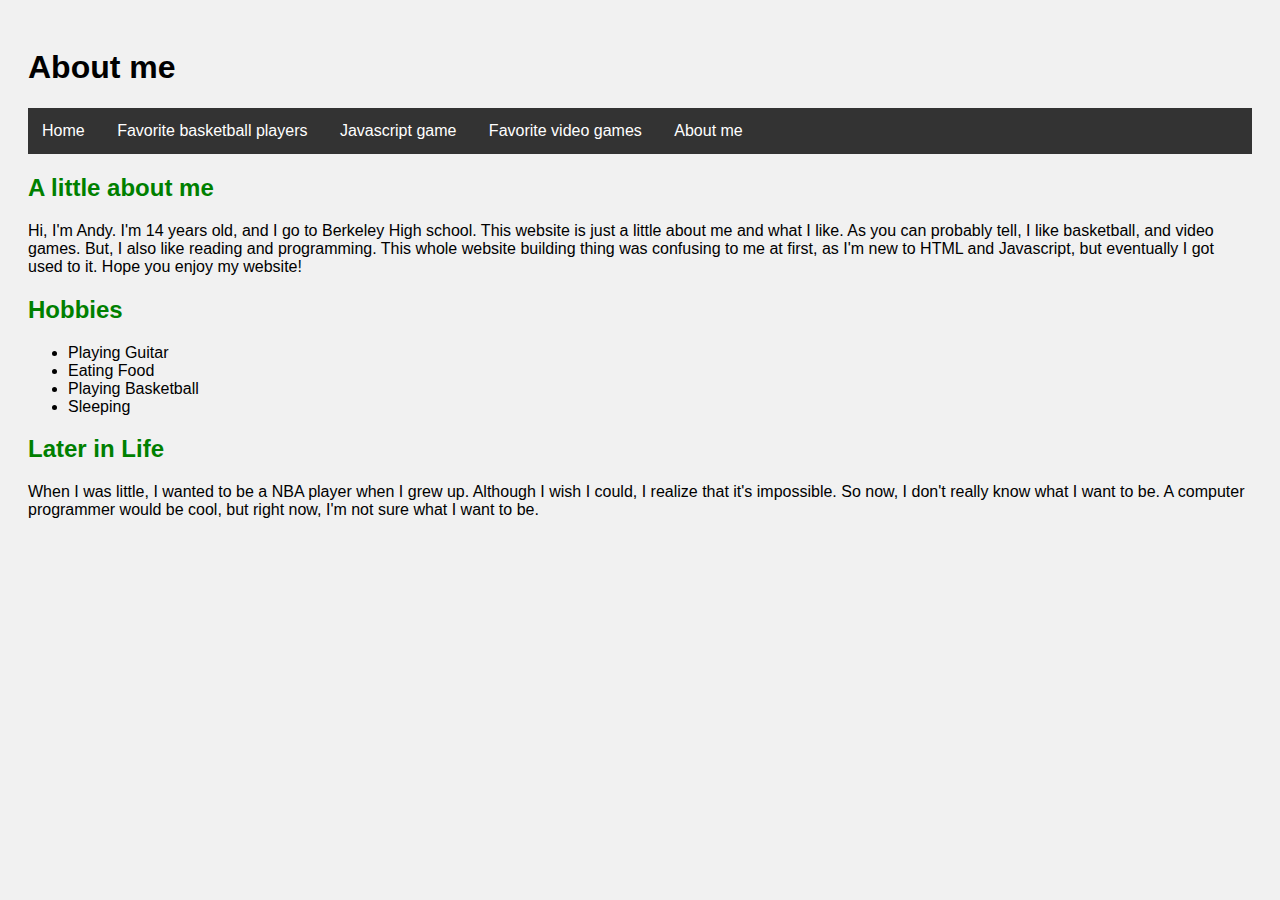
<file: AboutMe.html>
<!DOCTYPE html>
<html lang="en">
<head>
    <meta charset="UTF-8">
    <title>About me</title>
    <link rel="stylesheet" type="text/css" href="CSS.css">
</head>
<body>
<h1>About me</h1>
<div class="scrollmenu">
    <a href="https://a-zhang35.github.io/">Home</a>
    <a href="https://a-zhang35.github.io/BasketballPlayers">Favorite basketball players</a>
    <a href="https://a-zhang35.github.io/WordGuesser">Javascript game</a>
    <a href="https://a-zhang35.github.io/VideoGames">Favorite video games</a>
    <a href="https://a-zhang35.github.io/AboutMe">About me</a>
</div>
<h2>A little about me</h2>
<p>Hi, I'm Andy. I'm 14 years old, and I go to Berkeley High school. This website is just a little about me and what I like. As you can probably tell, I like basketball, and video games. But, I also like reading and programming. This whole website building thing was confusing to me at first, as I'm new to HTML and Javascript, but eventually I got used to it. Hope you enjoy my website!</p>
<h2> Hobbies</h2>
<ul>
    <li>Playing Guitar</li>
    <li>Eating Food</li>
    <li>Playing Basketball</li>
    <li>Sleeping</li>
</ul>
<h2>Later in Life</h2>
<p>When I was little, I wanted to be a NBA player when I grew up. Although I wish I could, I realize that it's impossible. So now, I don't really know what I want to be. A computer programmer would be cool, but right now, I'm  not sure what I want to be.</p>
</body>
</html>
</file>
<file: CSS.css>
h2 {
    color: green;
}
.text{
    color: black;
}

div.scrollmenu {
    background-color: #333;
    overflow: auto;
    white-space: nowrap;
}

div.scrollmenu a {
    display: inline-block;
    color: white;
    text-align: center;
    padding: 14px;
    text-decoration: none;
}

div.scrollmenu a:hover {
    background-color: #777;
}
body {
    background-color: #f1f1f1;
    padding: 20px;
    font-family: Arial;
}

* {
    box-sizing: border-box;
}

.column {
    float: left;
    width: 33.33%;
    padding: 5px;
}

/* Clearfix (clear floats) */
.row::after {
    content: "";
    clear: both;
    display: table;
}
</file>
